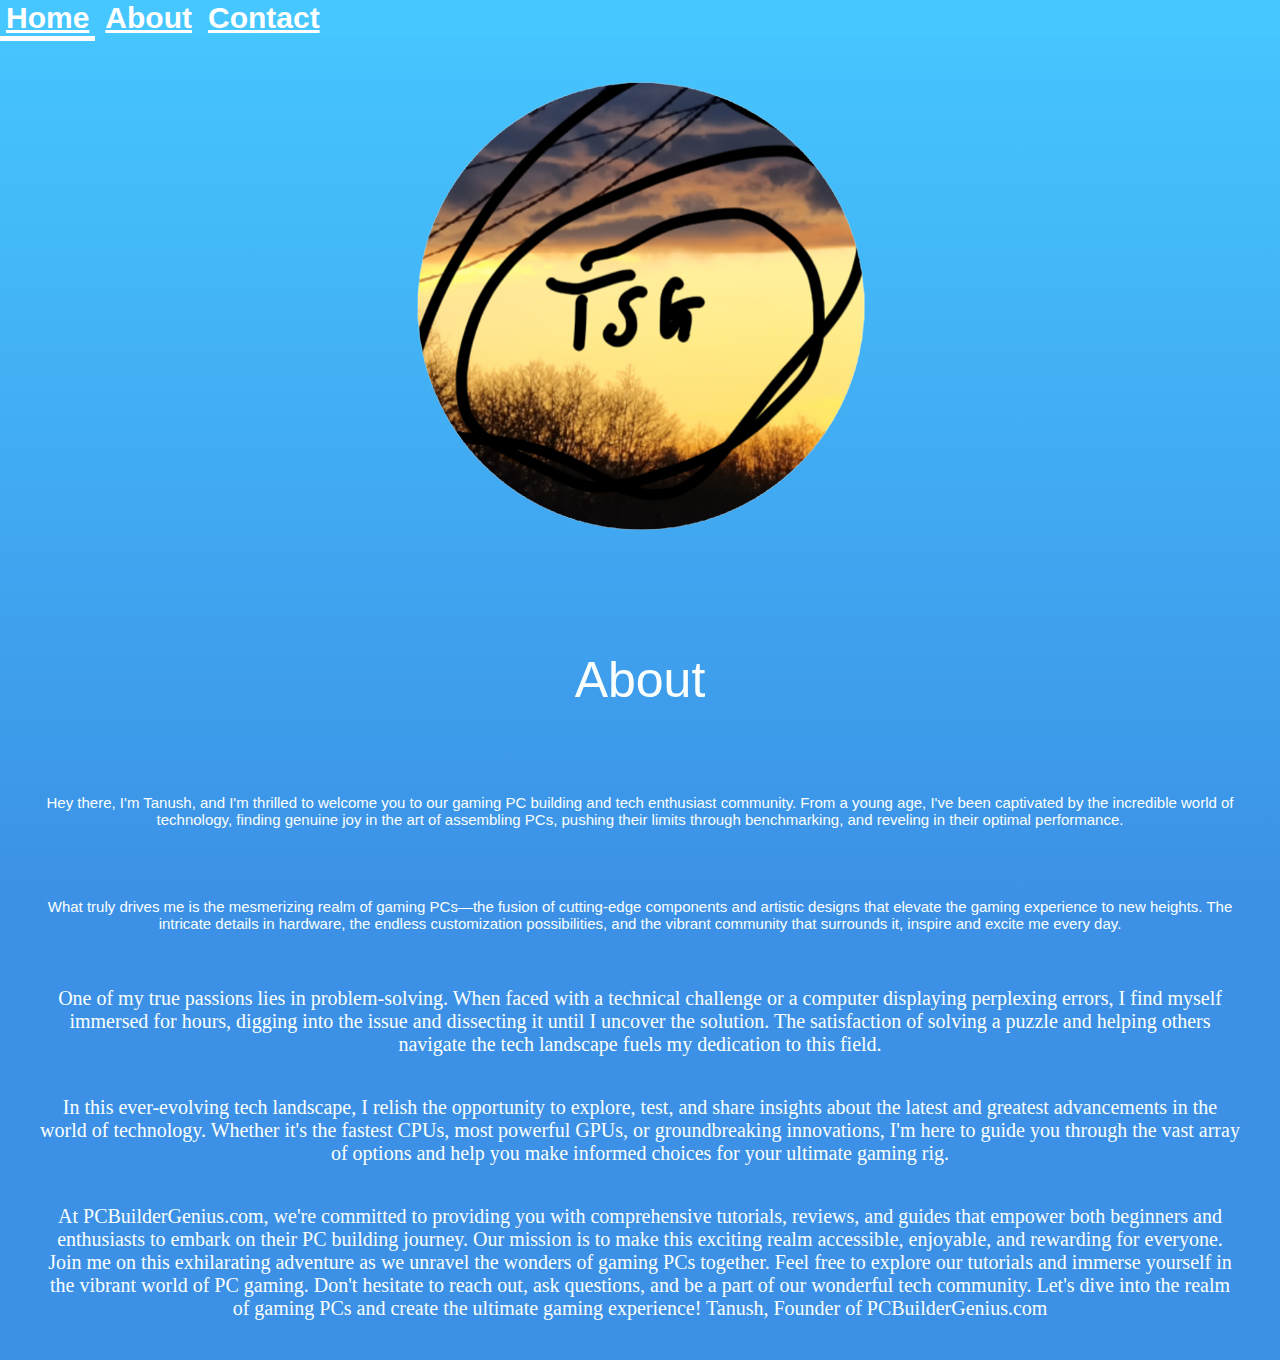
<file: about.html>
<!DOCTYPE html>
<html>
  <head>
    <style>
      .bingqilin {
        width:500px;
        border-color:black;
        border-style:solid;
        object-position:left;
        object-fit:contain;
        border-width:2px;
      }
  
      .bingqilin1 {
        border-color:black;
        border-style: solid;
        object-position: right;
        object-fit: contain;
        border-width:2px;
        width:500px;
      }
      
      .components {
        height:200px;
      }
  
  
      body {
    background-color: rgb(60, 145, 230); /* For browsers that do not support gradients */
    background-image: linear-gradient(0deg, rgb(60, 145, 230), rgb(70, 199, 255));
    height: 100%;
    margin: 0;
    background-repeat: no-repeat;
    background-attachment: fixed;
      }
      
      p  {
        font-family: Arial;
        font-size: 15px;
        color: rgb(250, 255, 253);
      }
      div {
        color: rgb(250, 255, 253);
      }
      .menu{
        position:sticky;
        top:0;
        background-color:rgb(70, 199, 255);
      }
      .menu-button {
        color:rgb(255, 255, 255);
        background-color:transparent ;
        font-size:20px;
        border-width:0px;
        font:bold;
        font-size:30px;
        cursor:pointer;
      }
  
      .menu-button:hover {
        box-shadow: 0 5px;
      }
      
      .menu-button:active{
        color:RGB(70, 199, 255);
      }
      
      grid-container {
      display: grid;
      grid-template-columns: auto auto auto;
      background-color: transparent
      padding: 10px;
      }
      
      .grid-item {
      background-color: transparent
      border: 1px solid rgba(0, 0, 0, 0.8);
      padding: 20px;
      font-size: 20px;
      text-align: center;
      }
      
      .title {
        font-size:50px;
      }
      
      .under-title {
        font-size:25px;
      }
      .logo {
    background-color: transparent
    border: 1px solid rgba(0, 0, 0, 0.8);
    padding: 20px;
    font-size: 20px;
    text-align: center;
    size:50%;
    }

    a {
      color:white;
    }
  
      
  
    </style>
    <title>PCBuilderGenius.com</title>
  </head>
  <body>
    <div class="menu">

      <button class="menu-button" ><b><a href="./index.html">Home</a></b></button>
 <button class="menu-button" ><b><a href="./about.html">About</a></b></button>
 <button class="menu-button" ><b><a href="./contact.html">Contact</a></b></button>

 </div>
 
 

 <div class="grid-container">
  <div class="logo"><img src="logo.png.png"></div>
   <div class="grid-item"><p class="title">About
   </p>


   <div class="grid-item"><p>Hey there, I'm Tanush, and I'm thrilled to welcome you to our gaming PC building and tech enthusiast community. From a young age, I've been captivated by the incredible world of technology, finding genuine joy in the art of assembling PCs, pushing their limits through benchmarking, and reveling in their optimal performance.

   </p>
   </div>
   
   <div class="grid-item"><p>What truly drives me is the mesmerizing realm of gaming PCs—the fusion of cutting-edge components and artistic designs that elevate the gaming experience to new heights. The intricate details in hardware, the endless customization possibilities, and the vibrant community that surrounds it, inspire and excite me every day.</p>
   </div>  
   <div class="grid-item">One of my true passions lies in problem-solving. When faced with a technical challenge or a computer displaying perplexing errors, I find myself immersed for hours, digging into the issue and dissecting it until I uncover the solution. The satisfaction of solving a puzzle and helping others navigate the tech landscape fuels my dedication to this field.
   </div>
   <div class="grid-item">In this ever-evolving tech landscape, I relish the opportunity to explore, test, and share insights about the latest and greatest advancements in the world of technology. Whether it's the fastest CPUs, most powerful GPUs, or groundbreaking innovations, I'm here to guide you through the vast array of options and help you make informed choices for your ultimate gaming rig.</div>
   <div class="grid-item">At PCBuilderGenius.com, we're committed to providing you with comprehensive tutorials, reviews, and guides that empower both beginners and enthusiasts to embark on their PC building journey. Our mission is to make this exciting realm accessible, enjoyable, and rewarding for everyone.

    Join me on this exhilarating adventure as we unravel the wonders of gaming PCs together. Feel free to explore our tutorials and immerse yourself in the vibrant world of PC gaming. Don't hesitate to reach out, ask questions, and be a part of our wonderful tech community.
    
    Let's dive into the realm of gaming PCs and create the ultimate gaming experience!
    
    Tanush, Founder of PCBuilderGenius.com</div>   
 </div>
  </body>
</html>
</file>
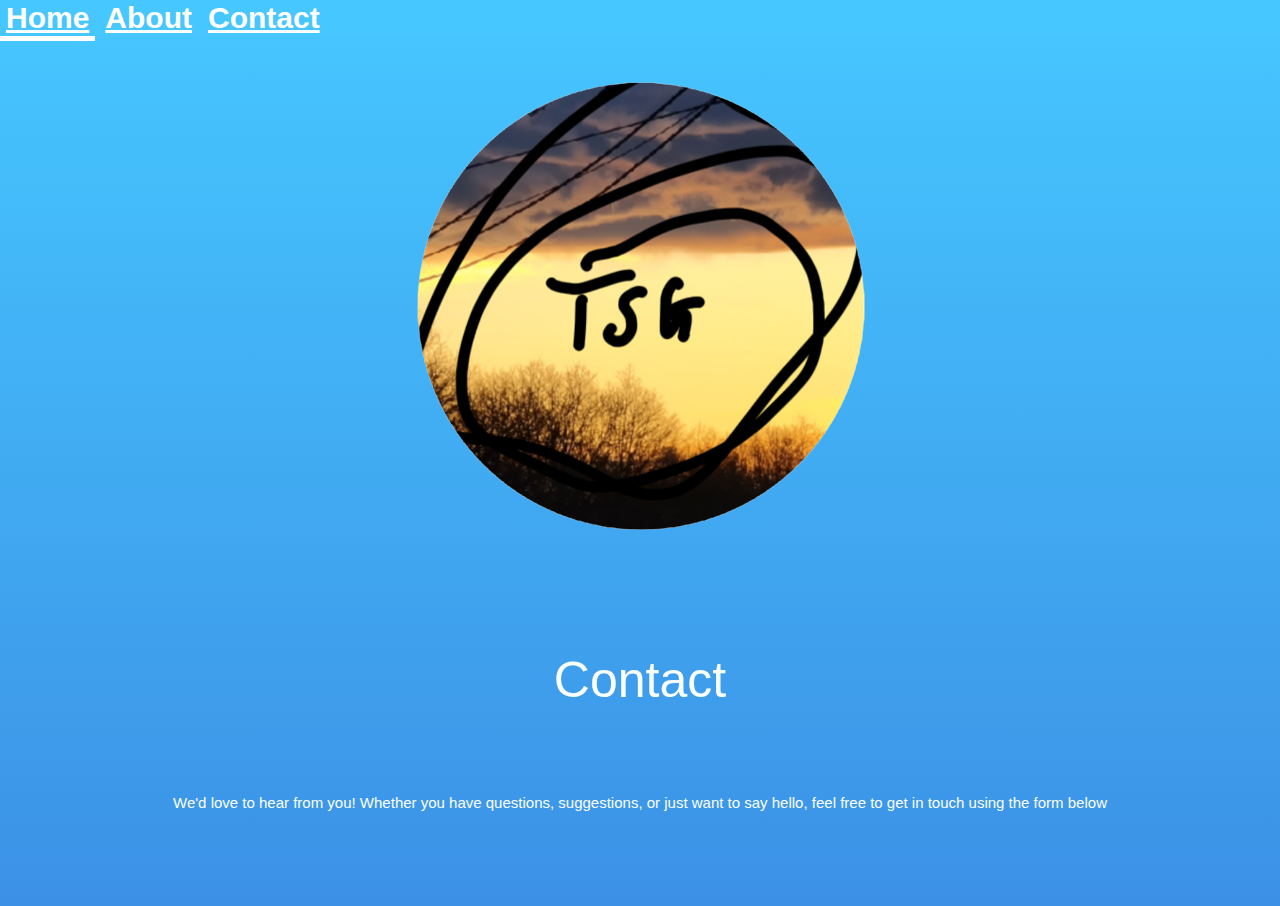
<file: contact.html>
<!DOCTYPE html>
<html>
  <head>
    <style>
      .bingqilin {
        width:500px;
        border-color:black;
        border-style:solid;
        object-position:left;
        object-fit:contain;
        border-width:2px;
      }
  
      .bingqilin1 {
        border-color:black;
        border-style: solid;
        object-position: right;
        object-fit: contain;
        border-width:2px;
        width:500px;
      }
      
      .components {
        height:200px;
      }
  
  
      body {
    background-color: rgb(60, 145, 230); /* For browsers that do not support gradients */
    background-image: linear-gradient(0deg, rgb(60, 145, 230), rgb(70, 199, 255));
    height: 100%;
    margin: 0;
    background-repeat: no-repeat;
    background-attachment: fixed;
      }
      
      p  {
        font-family: Arial;
        font-size: 15px;
        color: rgb(250, 255, 253);
      }
      div {
        color: rgb(250, 255, 253);
      }
      .menu{
        position:sticky;
        top:0;
        background-color:rgb(70, 199, 255);
      }
      .menu-button {
        color:rgb(255, 255, 255);
        background-color:transparent ;
        font-size:20px;
        border-width:0px;
        font:bold;
        font-size:30px;
        cursor:pointer;
      }
  
      .menu-button:hover {
        box-shadow: 0 5px;
      }
      
      .menu-button:active{
        color:RGB(70, 199, 255);
      }
      
      grid-container {
      display: grid;
      grid-template-columns: auto auto auto;
      background-color: transparent
      padding: 10px;
      }
      
      .grid-item {
      background-color: transparent
      border: 1px solid rgba(0, 0, 0, 0.8);
      padding: 20px;
      font-size: 20px;
      text-align: center;
      }
      
      .title {
        font-size:50px;
      }
      
      .under-title {
        font-size:25px;
      }

      .logo {
    background-color: transparent
    border: 1px solid rgba(0, 0, 0, 0.8);
    padding: 20px;
    font-size: 20px;
    text-align: center;
    size:50%;
    }

    a {
      color:white;
    }
  
      
  
    </style>
    <title>PCBuilderGenius.com</title>
  </head>
  <body>
    <div class="menu">

      <button class="menu-button" ><b><a href="./index.html">Home</a></b></button>
 <button class="menu-button" ><b><a href="./about.html">About</a></b></button>
 <button class="menu-button" ><b><a href="./contact.html">Contact</a></b></button>

 </div>
 
 

 <div class="grid-container">
  <div class="logo"><img src="logo.png.png"></div>
   <div class="grid-item"><p class="title">Contact
   </p>
   <div class="grid-item">
    <p>We'd love to hear from you! Whether you have questions, suggestions, or just want to say hello, feel free to get in touch using the form below</p>
   </div>

   <div class="grid-item"><script type="text/javascript" src="https://form.jotform.com/jsform/232633077129860"></script>
 </div>
  </body>
</html>
</file>
